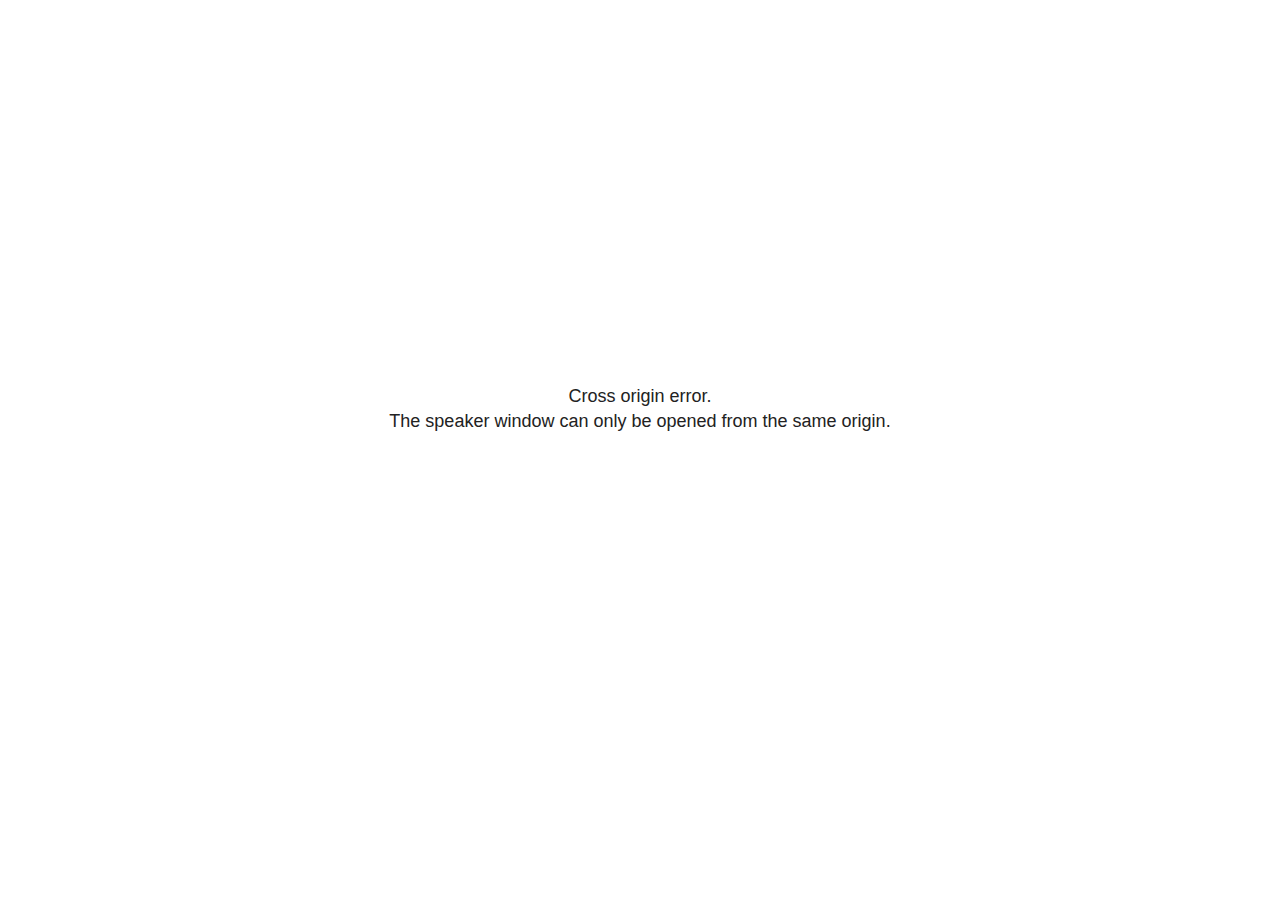
<file: docs/plugin/notes/speaker-view.html>
<!--
	NOTE: You need to build the notes plugin after making changes to this file.
-->
<html lang="en">
	<head>
		<meta charset="utf-8">

		<title>reveal.js - Speaker View</title>

		<style>
			body {
				font-family: Helvetica;
				font-size: 18px;
			}

			#current-slide,
			#upcoming-slide,
			#speaker-controls {
				padding: 6px;
				box-sizing: border-box;
				-moz-box-sizing: border-box;
			}

			#current-slide iframe,
			#upcoming-slide iframe {
				width: 100%;
				height: 100%;
				border: 1px solid #ddd;
			}

			#current-slide .label,
			#upcoming-slide .label {
				position: absolute;
				top: 10px;
				left: 10px;
				z-index: 2;
			}

			#connection-status {
				position: absolute;
				top: 0;
				left: 0;
				width: 100%;
				height: 100%;
				z-index: 20;
				padding: 30% 20% 20% 20%;
				font-size: 18px;
				color: #222;
				background: #fff;
				text-align: center;
				box-sizing: border-box;
				line-height: 1.4;
			}

			.overlay-element {
				height: 34px;
				line-height: 34px;
				padding: 0 10px;
				text-shadow: none;
				background: rgba( 220, 220, 220, 0.8 );
				color: #222;
				font-size: 14px;
			}

			.overlay-element.interactive:hover {
				background: rgba( 220, 220, 220, 1 );
			}

			#current-slide {
				position: absolute;
				width: 60%;
				height: 100%;
				top: 0;
				left: 0;
				padding-right: 0;
			}

			#upcoming-slide {
				position: absolute;
				width: 40%;
				height: 40%;
				right: 0;
				top: 0;
			}

			/* Speaker controls */
			#speaker-controls {
				position: absolute;
				top: 40%;
				right: 0;
				width: 40%;
				height: 60%;
				overflow: auto;
				font-size: 18px;
			}

				.speaker-controls-time.hidden,
				.speaker-controls-notes.hidden {
					display: none;
				}

				.speaker-controls-time .label,
				.speaker-controls-pace .label,
				.speaker-controls-notes .label {
					text-transform: uppercase;
					font-weight: normal;
					font-size: 0.66em;
					color: #666;
					margin: 0;
				}

				.speaker-controls-time, .speaker-controls-pace {
					border-bottom: 1px solid rgba( 200, 200, 200, 0.5 );
					margin-bottom: 10px;
					padding: 10px 16px;
					padding-bottom: 20px;
					cursor: pointer;
				}

				.speaker-controls-time .reset-button {
					opacity: 0;
					float: right;
					color: #666;
					text-decoration: none;
				}
				.speaker-controls-time:hover .reset-button {
					opacity: 1;
				}

				.speaker-controls-time .timer,
				.speaker-controls-time .clock {
					width: 50%;
				}

				.speaker-controls-time .timer,
				.speaker-controls-time .clock,
				.speaker-controls-time .pacing .hours-value,
				.speaker-controls-time .pacing .minutes-value,
				.speaker-controls-time .pacing .seconds-value {
					font-size: 1.9em;
				}

				.speaker-controls-time .timer {
					float: left;
				}

				.speaker-controls-time .clock {
					float: right;
					text-align: right;
				}

				.speaker-controls-time span.mute {
					opacity: 0.3;
				}

				.speaker-controls-time .pacing-title {
					margin-top: 5px;
				}

				.speaker-controls-time .pacing.ahead {
					color: blue;
				}

				.speaker-controls-time .pacing.on-track {
					color: green;
				}

				.speaker-controls-time .pacing.behind {
					color: red;
				}

				.speaker-controls-notes {
					padding: 10px 16px;
				}

				.speaker-controls-notes .value {
					margin-top: 5px;
					line-height: 1.4;
					font-size: 1.2em;
				}

			/* Layout selector */
			#speaker-layout {
				position: absolute;
				top: 10px;
				right: 10px;
				color: #222;
				z-index: 10;
			}
				#speaker-layout select {
					position: absolute;
					width: 100%;
					height: 100%;
					top: 0;
					left: 0;
					border: 0;
					box-shadow: 0;
					cursor: pointer;
					opacity: 0;

					font-size: 1em;
					background-color: transparent;

					-moz-appearance: none;
					-webkit-appearance: none;
					-webkit-tap-highlight-color: rgba(0, 0, 0, 0);
				}

				#speaker-layout select:focus {
					outline: none;
					box-shadow: none;
				}

			.clear {
				clear: both;
			}

			/* Speaker layout: Wide */
			body[data-speaker-layout="wide"] #current-slide,
			body[data-speaker-layout="wide"] #upcoming-slide {
				width: 50%;
				height: 45%;
				padding: 6px;
			}

			body[data-speaker-layout="wide"] #current-slide {
				top: 0;
				left: 0;
			}

			body[data-speaker-layout="wide"] #upcoming-slide {
				top: 0;
				left: 50%;
			}

			body[data-speaker-layout="wide"] #speaker-controls {
				top: 45%;
				left: 0;
				width: 100%;
				height: 50%;
				font-size: 1.25em;
			}

			/* Speaker layout: Tall */
			body[data-speaker-layout="tall"] #current-slide,
			body[data-speaker-layout="tall"] #upcoming-slide {
				width: 45%;
				height: 50%;
				padding: 6px;
			}

			body[data-speaker-layout="tall"] #current-slide {
				top: 0;
				left: 0;
			}

			body[data-speaker-layout="tall"] #upcoming-slide {
				top: 50%;
				left: 0;
			}

			body[data-speaker-layout="tall"] #speaker-controls {
				padding-top: 40px;
				top: 0;
				left: 45%;
				width: 55%;
				height: 100%;
				font-size: 1.25em;
			}

			/* Speaker layout: Notes only */
			body[data-speaker-layout="notes-only"] #current-slide,
			body[data-speaker-layout="notes-only"] #upcoming-slide {
				display: none;
			}

			body[data-speaker-layout="notes-only"] #speaker-controls {
				padding-top: 40px;
				top: 0;
				left: 0;
				width: 100%;
				height: 100%;
				font-size: 1.25em;
			}

			@media screen and (max-width: 1080px) {
				body[data-speaker-layout="default"] #speaker-controls {
					font-size: 16px;
				}
			}

			@media screen and (max-width: 900px) {
				body[data-speaker-layout="default"] #speaker-controls {
					font-size: 14px;
				}
			}

			@media screen and (max-width: 800px) {
				body[data-speaker-layout="default"] #speaker-controls {
					font-size: 12px;
				}
			}

		</style>
	</head>

	<body>

		<div id="connection-status">Loading speaker view...</div>

		<div id="current-slide"></div>
		<div id="upcoming-slide"><span class="overlay-element label">Upcoming</span></div>
		<div id="speaker-controls">
			<div class="speaker-controls-time">
				<h4 class="label">Time <span class="reset-button">Click to Reset</span></h4>
				<div class="clock">
					<span class="clock-value">0:00 AM</span>
				</div>
				<div class="timer">
					<span class="hours-value">00</span><span class="minutes-value">:00</span><span class="seconds-value">:00</span>
				</div>
				<div class="clear"></div>

				<h4 class="label pacing-title" style="display: none">Pacing – Time to finish current slide</h4>
				<div class="pacing" style="display: none">
					<span class="hours-value">00</span><span class="minutes-value">:00</span><span class="seconds-value">:00</span>
				</div>
			</div>

			<div class="speaker-controls-notes hidden">
				<h4 class="label">Notes</h4>
				<div class="value"></div>
			</div>
		</div>
		<div id="speaker-layout" class="overlay-element interactive">
			<span class="speaker-layout-label"></span>
			<select class="speaker-layout-dropdown"></select>
		</div>

		<script>

			(function() {

				var notes,
					notesValue,
					currentState,
					currentSlide,
					upcomingSlide,
					layoutLabel,
					layoutDropdown,
					pendingCalls = {},
					lastRevealApiCallId = 0,
					connected = false

				var connectionStatus = document.querySelector( '#connection-status' );

				var SPEAKER_LAYOUTS = {
					'default': 'Default',
					'wide': 'Wide',
					'tall': 'Tall',
					'notes-only': 'Notes only'
				};

				setupLayout();

				let openerOrigin;

				try {
					openerOrigin = window.opener.location.origin;
				}
				catch ( error ) { console.warn( error ) }

				// In order to prevent XSS, the speaker view will only run if its
				// opener has the same origin as itself
				if( window.location.origin !== openerOrigin ) {
					connectionStatus.innerHTML = 'Cross origin error.<br>The speaker window can only be opened from the same origin.';
					return;
				}

				var connectionTimeout = setTimeout( function() {
					connectionStatus.innerHTML = 'Error connecting to main window.<br>Please try closing and reopening the speaker view.';
				}, 5000 );

				window.addEventListener( 'message', function( event ) {

					clearTimeout( connectionTimeout );
					connectionStatus.style.display = 'none';

					var data = JSON.parse( event.data );

					// The overview mode is only useful to the reveal.js instance
					// where navigation occurs so we don't sync it
					if( data.state ) delete data.state.overview;

					// Messages sent by the notes plugin inside of the main window
					if( data && data.namespace === 'reveal-notes' ) {
						if( data.type === 'connect' ) {
							handleConnectMessage( data );
						}
						else if( data.type === 'state' ) {
							handleStateMessage( data );
						}
						else if( data.type === 'return' ) {
							pendingCalls[data.callId](data.result);
							delete pendingCalls[data.callId];
						}
					}
					// Messages sent by the reveal.js inside of the current slide preview
					else if( data && data.namespace === 'reveal' ) {
						if( /ready/.test( data.eventName ) ) {
							// Send a message back to notify that the handshake is complete
							window.opener.postMessage( JSON.stringify({ namespace: 'reveal-notes', type: 'connected'} ), '*' );
						}
						else if( /slidechanged|fragmentshown|fragmenthidden|paused|resumed/.test( data.eventName ) && currentState !== JSON.stringify( data.state ) ) {

							dispatchStateToMainWindow( data.state );

						}
					}

				} );

				/**
				 * Updates the presentation in the main window to match the state
				 * of the presentation in the notes window.
				 */
				const dispatchStateToMainWindow = debounce(( state ) => {
					window.opener.postMessage( JSON.stringify({ method: 'setState', args: [ state ]} ), '*' );
				}, 500);

				/**
				 * Asynchronously calls the Reveal.js API of the main frame.
				 */
				function callRevealApi( methodName, methodArguments, callback ) {

					var callId = ++lastRevealApiCallId;
					pendingCalls[callId] = callback;
					window.opener.postMessage( JSON.stringify( {
						namespace: 'reveal-notes',
						type: 'call',
						callId: callId,
						methodName: methodName,
						arguments: methodArguments
					} ), '*' );

				}

				/**
				 * Called when the main window is trying to establish a
				 * connection.
				 */
				function handleConnectMessage( data ) {

					if( connected === false ) {
						connected = true;

						setupIframes( data );
						setupKeyboard();
						setupNotes();
						setupTimer();
						setupHeartbeat();
					}

				}

				/**
				 * Called when the main window sends an updated state.
				 */
				function handleStateMessage( data ) {

					// Store the most recently set state to avoid circular loops
					// applying the same state
					currentState = JSON.stringify( data.state );

					// No need for updating the notes in case of fragment changes
					if ( data.notes ) {
						notes.classList.remove( 'hidden' );
						notesValue.style.whiteSpace = data.whitespace;
						if( data.markdown ) {
							notesValue.innerHTML = marked( data.notes );
						}
						else {
							notesValue.innerHTML = data.notes;
						}
					}
					else {
						notes.classList.add( 'hidden' );
					}

					// Update the note slides
					currentSlide.contentWindow.postMessage( JSON.stringify({ method: 'setState', args: [ data.state ] }), '*' );
					upcomingSlide.contentWindow.postMessage( JSON.stringify({ method: 'setState', args: [ data.state ] }), '*' );
					upcomingSlide.contentWindow.postMessage( JSON.stringify({ method: 'next' }), '*' );

				}

				// Limit to max one state update per X ms
				handleStateMessage = debounce( handleStateMessage, 200 );

				/**
				 * Forward keyboard events to the current slide window.
				 * This enables keyboard events to work even if focus
				 * isn't set on the current slide iframe.
				 *
				 * Block F5 default handling, it reloads and disconnects
				 * the speaker notes window.
				 */
				function setupKeyboard() {

					document.addEventListener( 'keydown', function( event ) {
						if( event.keyCode === 116 || ( event.metaKey && event.keyCode === 82 ) ) {
							event.preventDefault();
							return false;
						}
						currentSlide.contentWindow.postMessage( JSON.stringify({ method: 'triggerKey', args: [ event.keyCode ] }), '*' );
					} );

				}

				/**
				 * Creates the preview iframes.
				 */
				function setupIframes( data ) {

					var params = [
						'receiver',
						'progress=false',
						'history=false',
						'transition=none',
						'autoSlide=0',
						'backgroundTransition=none'
					].join( '&' );

					var urlSeparator = /\?/.test(data.url) ? '&' : '?';
					var hash = '#/' + data.state.indexh + '/' + data.state.indexv;
					var currentURL = data.url + urlSeparator + params + '&postMessageEvents=true' + hash;
					var upcomingURL = data.url + urlSeparator + params + '&controls=false' + hash;

					currentSlide = document.createElement( 'iframe' );
					currentSlide.setAttribute( 'width', 1280 );
					currentSlide.setAttribute( 'height', 1024 );
					currentSlide.setAttribute( 'src', currentURL );
					document.querySelector( '#current-slide' ).appendChild( currentSlide );

					upcomingSlide = document.createElement( 'iframe' );
					upcomingSlide.setAttribute( 'width', 640 );
					upcomingSlide.setAttribute( 'height', 512 );
					upcomingSlide.setAttribute( 'src', upcomingURL );
					document.querySelector( '#upcoming-slide' ).appendChild( upcomingSlide );

				}

				/**
				 * Setup the notes UI.
				 */
				function setupNotes() {

					notes = document.querySelector( '.speaker-controls-notes' );
					notesValue = document.querySelector( '.speaker-controls-notes .value' );

				}

				/**
				 * We send out a heartbeat at all times to ensure we can
				 * reconnect with the main presentation window after reloads.
				 */
				function setupHeartbeat() {

					setInterval( () => {
						window.opener.postMessage( JSON.stringify({ namespace: 'reveal-notes', type: 'heartbeat'} ), '*' );
					}, 1000 );

				}

				function getTimings( callback ) {

					callRevealApi( 'getSlidesAttributes', [], function ( slideAttributes ) {
						callRevealApi( 'getConfig', [], function ( config ) {
							var totalTime = config.totalTime;
							var minTimePerSlide = config.minimumTimePerSlide || 0;
							var defaultTiming = config.defaultTiming;
							if ((defaultTiming == null) && (totalTime == null)) {
								callback(null);
								return;
							}
							// Setting totalTime overrides defaultTiming
							if (totalTime) {
								defaultTiming = 0;
							}
							var timings = [];
							for ( var i in slideAttributes ) {
								var slide = slideAttributes[ i ];
								var timing = defaultTiming;
								if( slide.hasOwnProperty( 'data-timing' )) {
									var t = slide[ 'data-timing' ];
									timing = parseInt(t);
									if( isNaN(timing) ) {
										console.warn("Could not parse timing '" + t + "' of slide " + i + "; using default of " + defaultTiming);
										timing = defaultTiming;
									}
								}
								timings.push(timing);
							}
							if ( totalTime ) {
								// After we've allocated time to individual slides, we summarize it and
								// subtract it from the total time
								var remainingTime = totalTime - timings.reduce( function(a, b) { return a + b; }, 0 );
								// The remaining time is divided by the number of slides that have 0 seconds
								// allocated at the moment, giving the average time-per-slide on the remaining slides
								var remainingSlides = (timings.filter( function(x) { return x == 0 }) ).length
								var timePerSlide = Math.round( remainingTime / remainingSlides, 0 )
								// And now we replace every zero-value timing with that average
								timings = timings.map( function(x) { return (x==0 ? timePerSlide : x) } );
							}
							var slidesUnderMinimum = timings.filter( function(x) { return (x < minTimePerSlide) } ).length
							if ( slidesUnderMinimum ) {
								message = "The pacing time for " + slidesUnderMinimum + " slide(s) is under the configured minimum of " + minTimePerSlide + " seconds. Check the data-timing attribute on individual slides, or consider increasing the totalTime or minimumTimePerSlide configuration options (or removing some slides).";
								alert(message);
							}
							callback( timings );
						} );
					} );

				}

				/**
				 * Return the number of seconds allocated for presenting
				 * all slides up to and including this one.
				 */
				function getTimeAllocated( timings, callback ) {

					callRevealApi( 'getSlidePastCount', [], function ( currentSlide ) {
						var allocated = 0;
						for (var i in timings.slice(0, currentSlide + 1)) {
							allocated += timings[i];
						}
						callback( allocated );
					} );

				}

				/**
				 * Create the timer and clock and start updating them
				 * at an interval.
				 */
				function setupTimer() {

					var start = new Date(),
					timeEl = document.querySelector( '.speaker-controls-time' ),
					clockEl = timeEl.querySelector( '.clock-value' ),
					hoursEl = timeEl.querySelector( '.hours-value' ),
					minutesEl = timeEl.querySelector( '.minutes-value' ),
					secondsEl = timeEl.querySelector( '.seconds-value' ),
					pacingTitleEl = timeEl.querySelector( '.pacing-title' ),
					pacingEl = timeEl.querySelector( '.pacing' ),
					pacingHoursEl = pacingEl.querySelector( '.hours-value' ),
					pacingMinutesEl = pacingEl.querySelector( '.minutes-value' ),
					pacingSecondsEl = pacingEl.querySelector( '.seconds-value' );

					var timings = null;
					getTimings( function ( _timings ) {

						timings = _timings;
						if (_timings !== null) {
							pacingTitleEl.style.removeProperty('display');
							pacingEl.style.removeProperty('display');
						}

						// Update once directly
						_updateTimer();

						// Then update every second
						setInterval( _updateTimer, 1000 );

					} );


					function _resetTimer() {

						if (timings == null) {
							start = new Date();
							_updateTimer();
						}
						else {
							// Reset timer to beginning of current slide
							getTimeAllocated( timings, function ( slideEndTimingSeconds ) {
								var slideEndTiming = slideEndTimingSeconds * 1000;
								callRevealApi( 'getSlidePastCount', [], function ( currentSlide ) {
									var currentSlideTiming = timings[currentSlide] * 1000;
									var previousSlidesTiming = slideEndTiming - currentSlideTiming;
									var now = new Date();
									start = new Date(now.getTime() - previousSlidesTiming);
									_updateTimer();
								} );
							} );
						}

					}

					timeEl.addEventListener( 'click', function() {
						_resetTimer();
						return false;
					} );

					function _displayTime( hrEl, minEl, secEl, time) {

						var sign = Math.sign(time) == -1 ? "-" : "";
						time = Math.abs(Math.round(time / 1000));
						var seconds = time % 60;
						var minutes = Math.floor( time / 60 ) % 60 ;
						var hours = Math.floor( time / ( 60 * 60 )) ;
						hrEl.innerHTML = sign + zeroPadInteger( hours );
						if (hours == 0) {
							hrEl.classList.add( 'mute' );
						}
						else {
							hrEl.classList.remove( 'mute' );
						}
						minEl.innerHTML = ':' + zeroPadInteger( minutes );
						if (hours == 0 && minutes == 0) {
							minEl.classList.add( 'mute' );
						}
						else {
							minEl.classList.remove( 'mute' );
						}
						secEl.innerHTML = ':' + zeroPadInteger( seconds );
					}

					function _updateTimer() {

						var diff, hours, minutes, seconds,
						now = new Date();

						diff = now.getTime() - start.getTime();

						clockEl.innerHTML = now.toLocaleTimeString( 'en-US', { hour12: true, hour: '2-digit', minute:'2-digit' } );
						_displayTime( hoursEl, minutesEl, secondsEl, diff );
						if (timings !== null) {
							_updatePacing(diff);
						}

					}

					function _updatePacing(diff) {

						getTimeAllocated( timings, function ( slideEndTimingSeconds ) {
							var slideEndTiming = slideEndTimingSeconds * 1000;

							callRevealApi( 'getSlidePastCount', [], function ( currentSlide ) {
								var currentSlideTiming = timings[currentSlide] * 1000;
								var timeLeftCurrentSlide = slideEndTiming - diff;
								if (timeLeftCurrentSlide < 0) {
									pacingEl.className = 'pacing behind';
								}
								else if (timeLeftCurrentSlide < currentSlideTiming) {
									pacingEl.className = 'pacing on-track';
								}
								else {
									pacingEl.className = 'pacing ahead';
								}
								_displayTime( pacingHoursEl, pacingMinutesEl, pacingSecondsEl, timeLeftCurrentSlide );
							} );
						} );
					}

				}

				/**
				 * Sets up the speaker view layout and layout selector.
				 */
				function setupLayout() {

					layoutDropdown = document.querySelector( '.speaker-layout-dropdown' );
					layoutLabel = document.querySelector( '.speaker-layout-label' );

					// Render the list of available layouts
					for( var id in SPEAKER_LAYOUTS ) {
						var option = document.createElement( 'option' );
						option.setAttribute( 'value', id );
						option.textContent = SPEAKER_LAYOUTS[ id ];
						layoutDropdown.appendChild( option );
					}

					// Monitor the dropdown for changes
					layoutDropdown.addEventListener( 'change', function( event ) {

						setLayout( layoutDropdown.value );

					}, false );

					// Restore any currently persisted layout
					setLayout( getLayout() );

				}

				/**
				 * Sets a new speaker view layout. The layout is persisted
				 * in local storage.
				 */
				function setLayout( value ) {

					var title = SPEAKER_LAYOUTS[ value ];

					layoutLabel.innerHTML = 'Layout' + ( title ? ( ': ' + title ) : '' );
					layoutDropdown.value = value;

					document.body.setAttribute( 'data-speaker-layout', value );

					// Persist locally
					if( supportsLocalStorage() ) {
						window.localStorage.setItem( 'reveal-speaker-layout', value );
					}

				}

				/**
				 * Returns the ID of the most recently set speaker layout
				 * or our default layout if none has been set.
				 */
				function getLayout() {

					if( supportsLocalStorage() ) {
						var layout = window.localStorage.getItem( 'reveal-speaker-layout' );
						if( layout ) {
							return layout;
						}
					}

					// Default to the first record in the layouts hash
					for( var id in SPEAKER_LAYOUTS ) {
						return id;
					}

				}

				function supportsLocalStorage() {

					try {
						localStorage.setItem('test', 'test');
						localStorage.removeItem('test');
						return true;
					}
					catch( e ) {
						return false;
					}

				}

				function zeroPadInteger( num ) {

					var str = '00' + parseInt( num );
					return str.substring( str.length - 2 );

				}

				/**
				 * Limits the frequency at which a function can be called.
				 */
				function debounce( fn, ms ) {

					var lastTime = 0,
						timeout;

					return function() {

						var args = arguments;
						var context = this;

						clearTimeout( timeout );

						var timeSinceLastCall = Date.now() - lastTime;
						if( timeSinceLastCall > ms ) {
							fn.apply( context, args );
							lastTime = Date.now();
						}
						else {
							timeout = setTimeout( function() {
								fn.apply( context, args );
								lastTime = Date.now();
							}, ms - timeSinceLastCall );
						}

					}

				}

			})();

		</script>
	</body>
</html>
</file>
